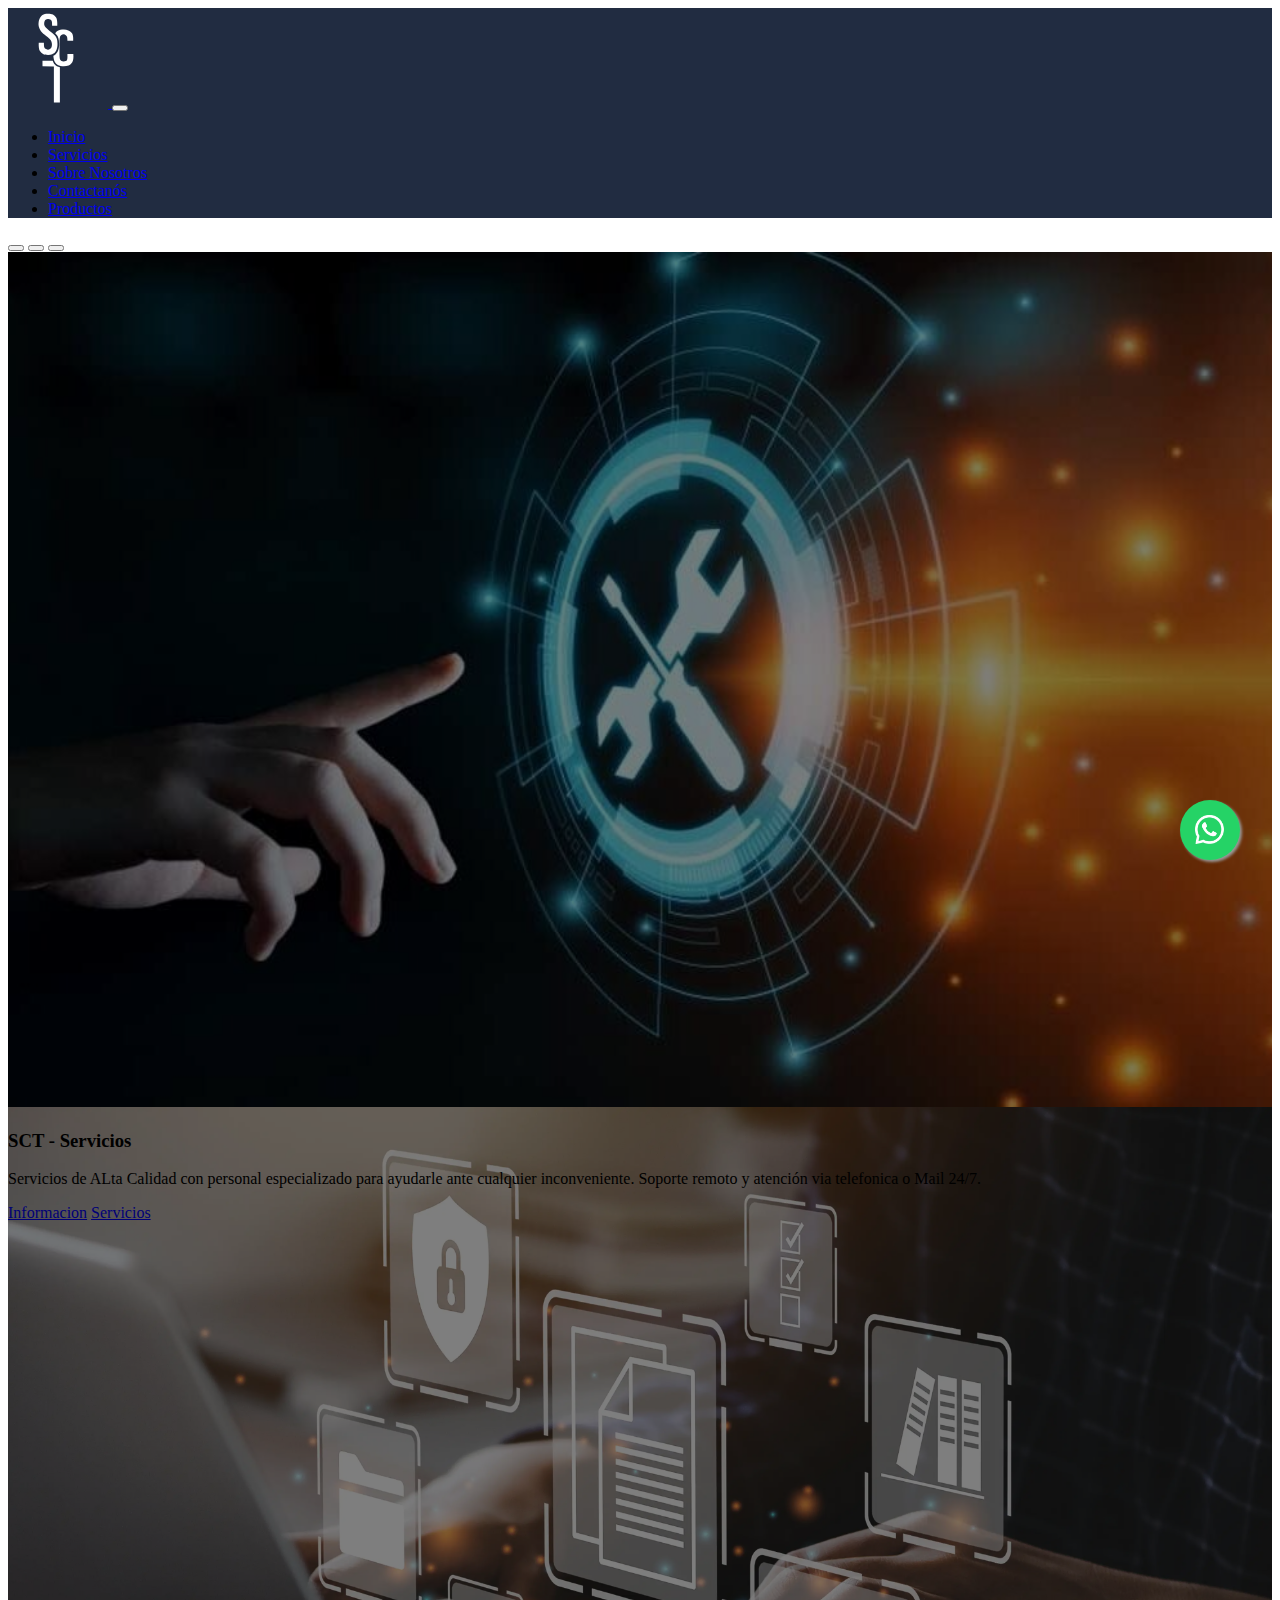
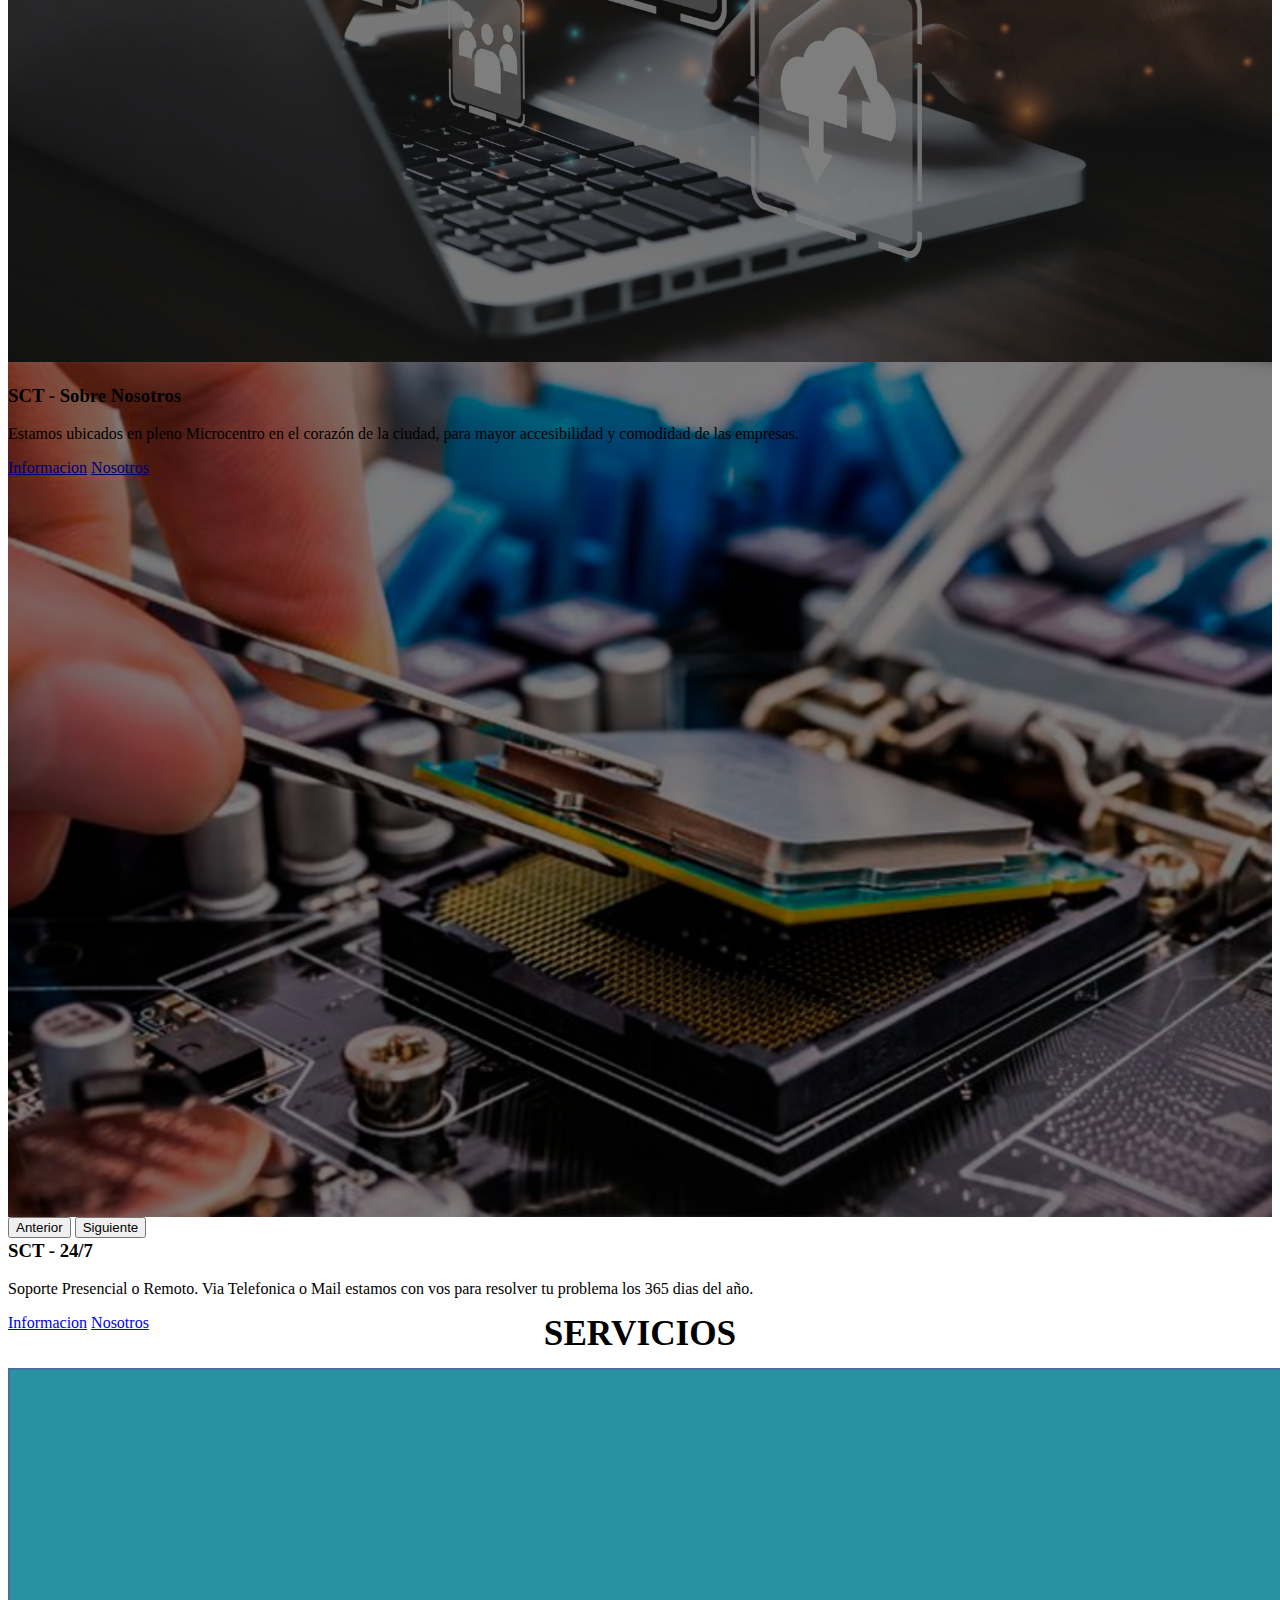
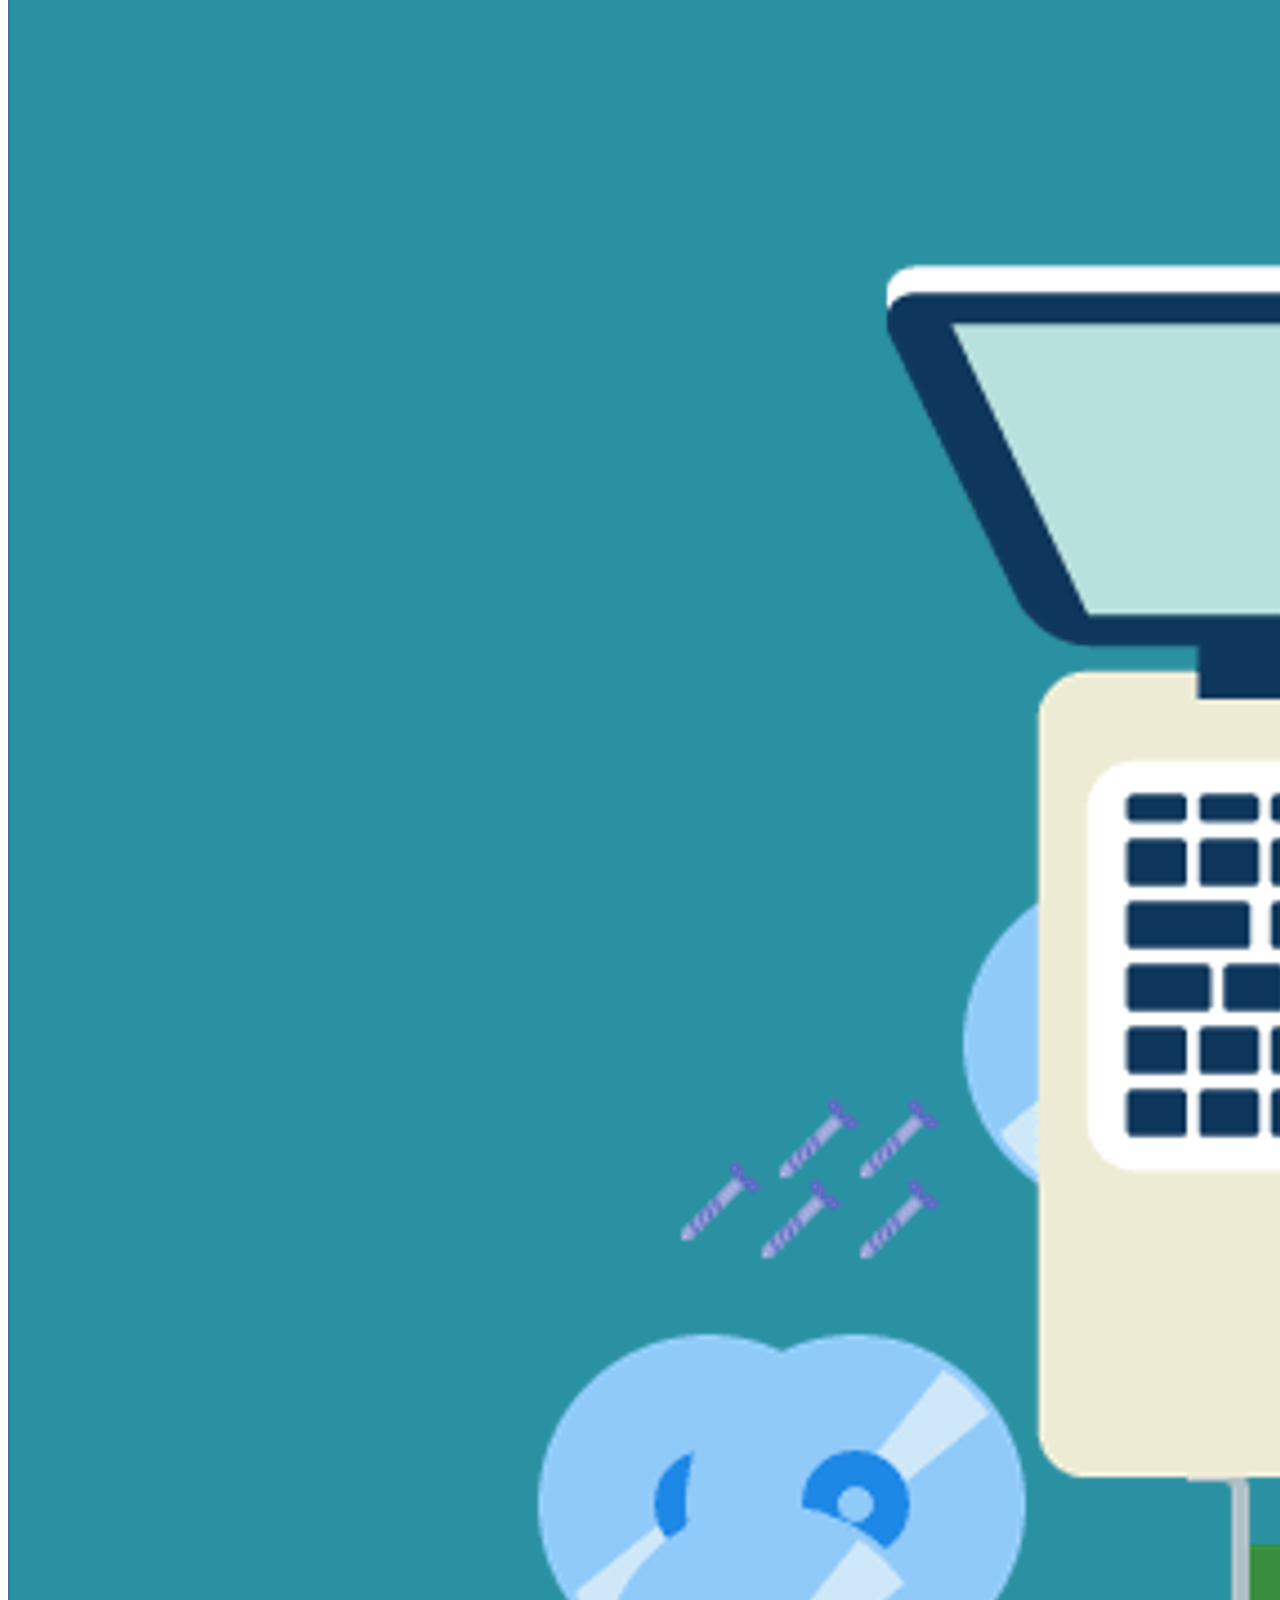
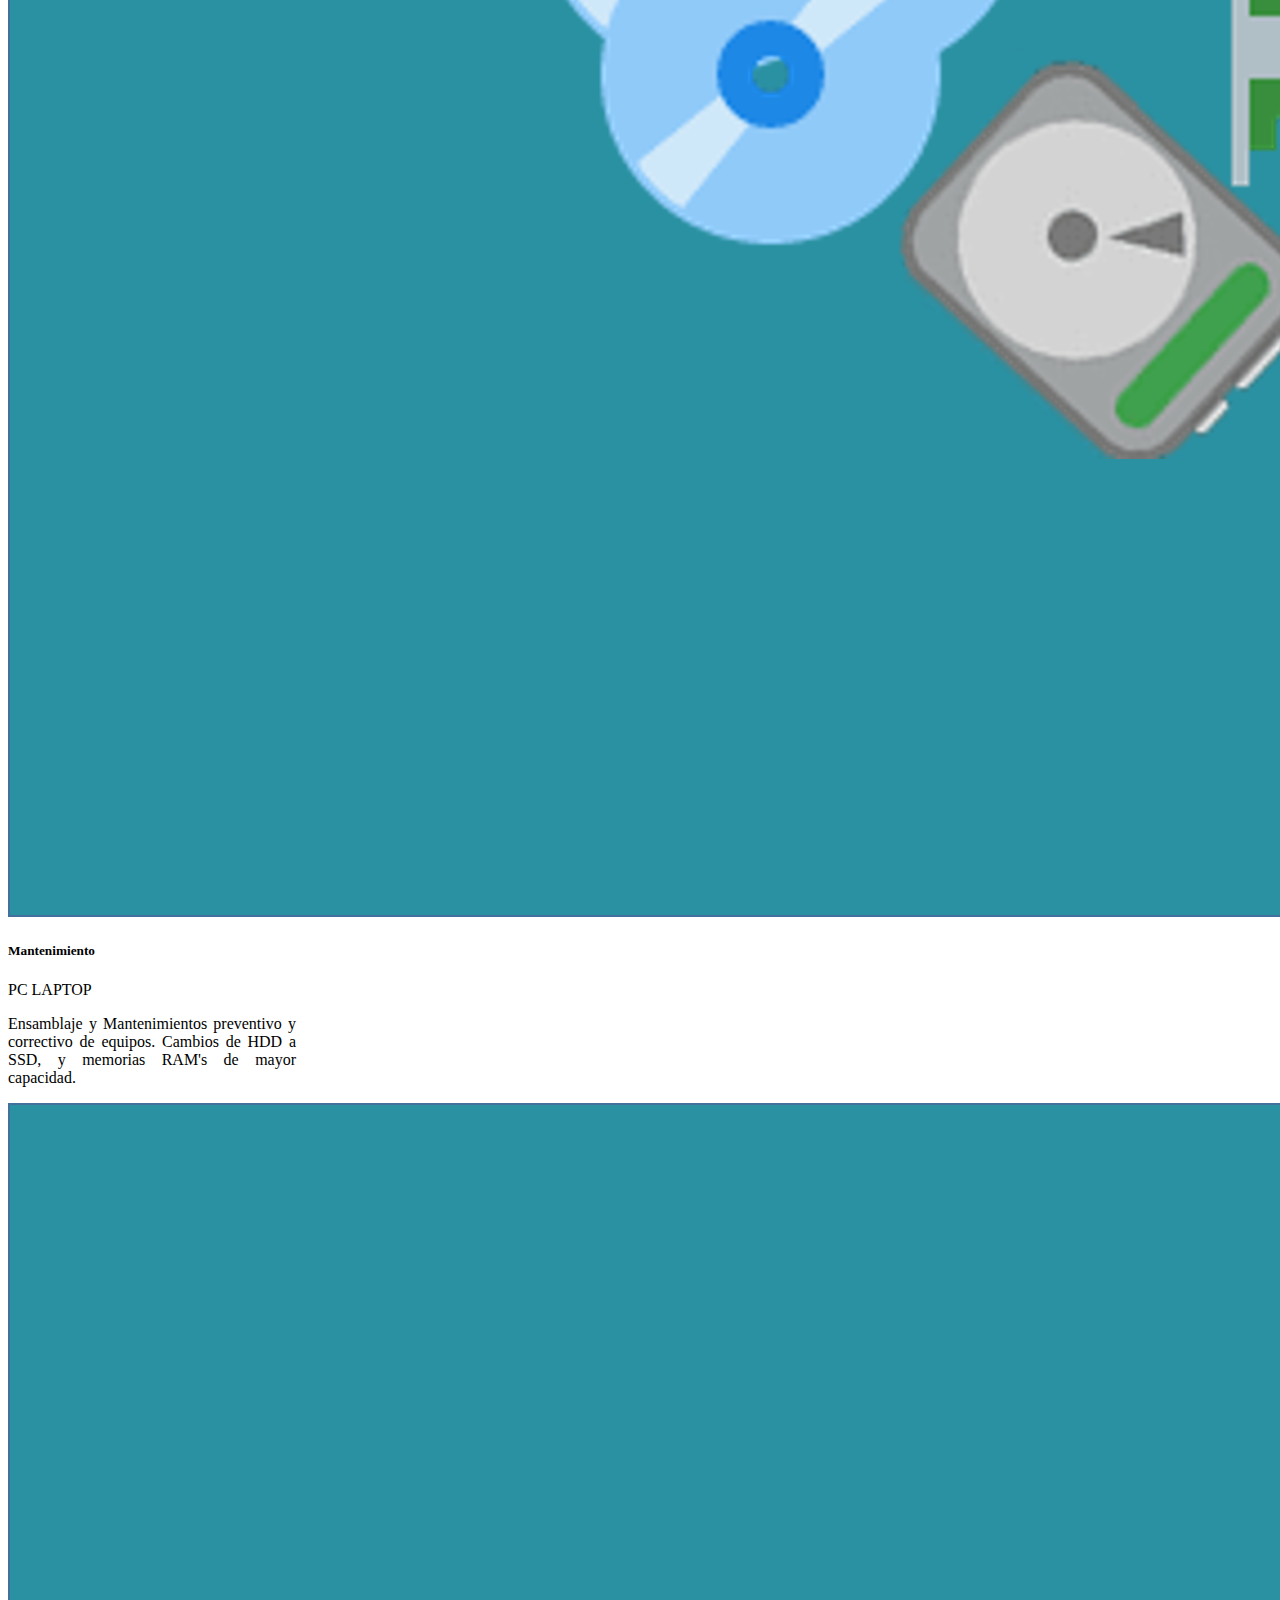
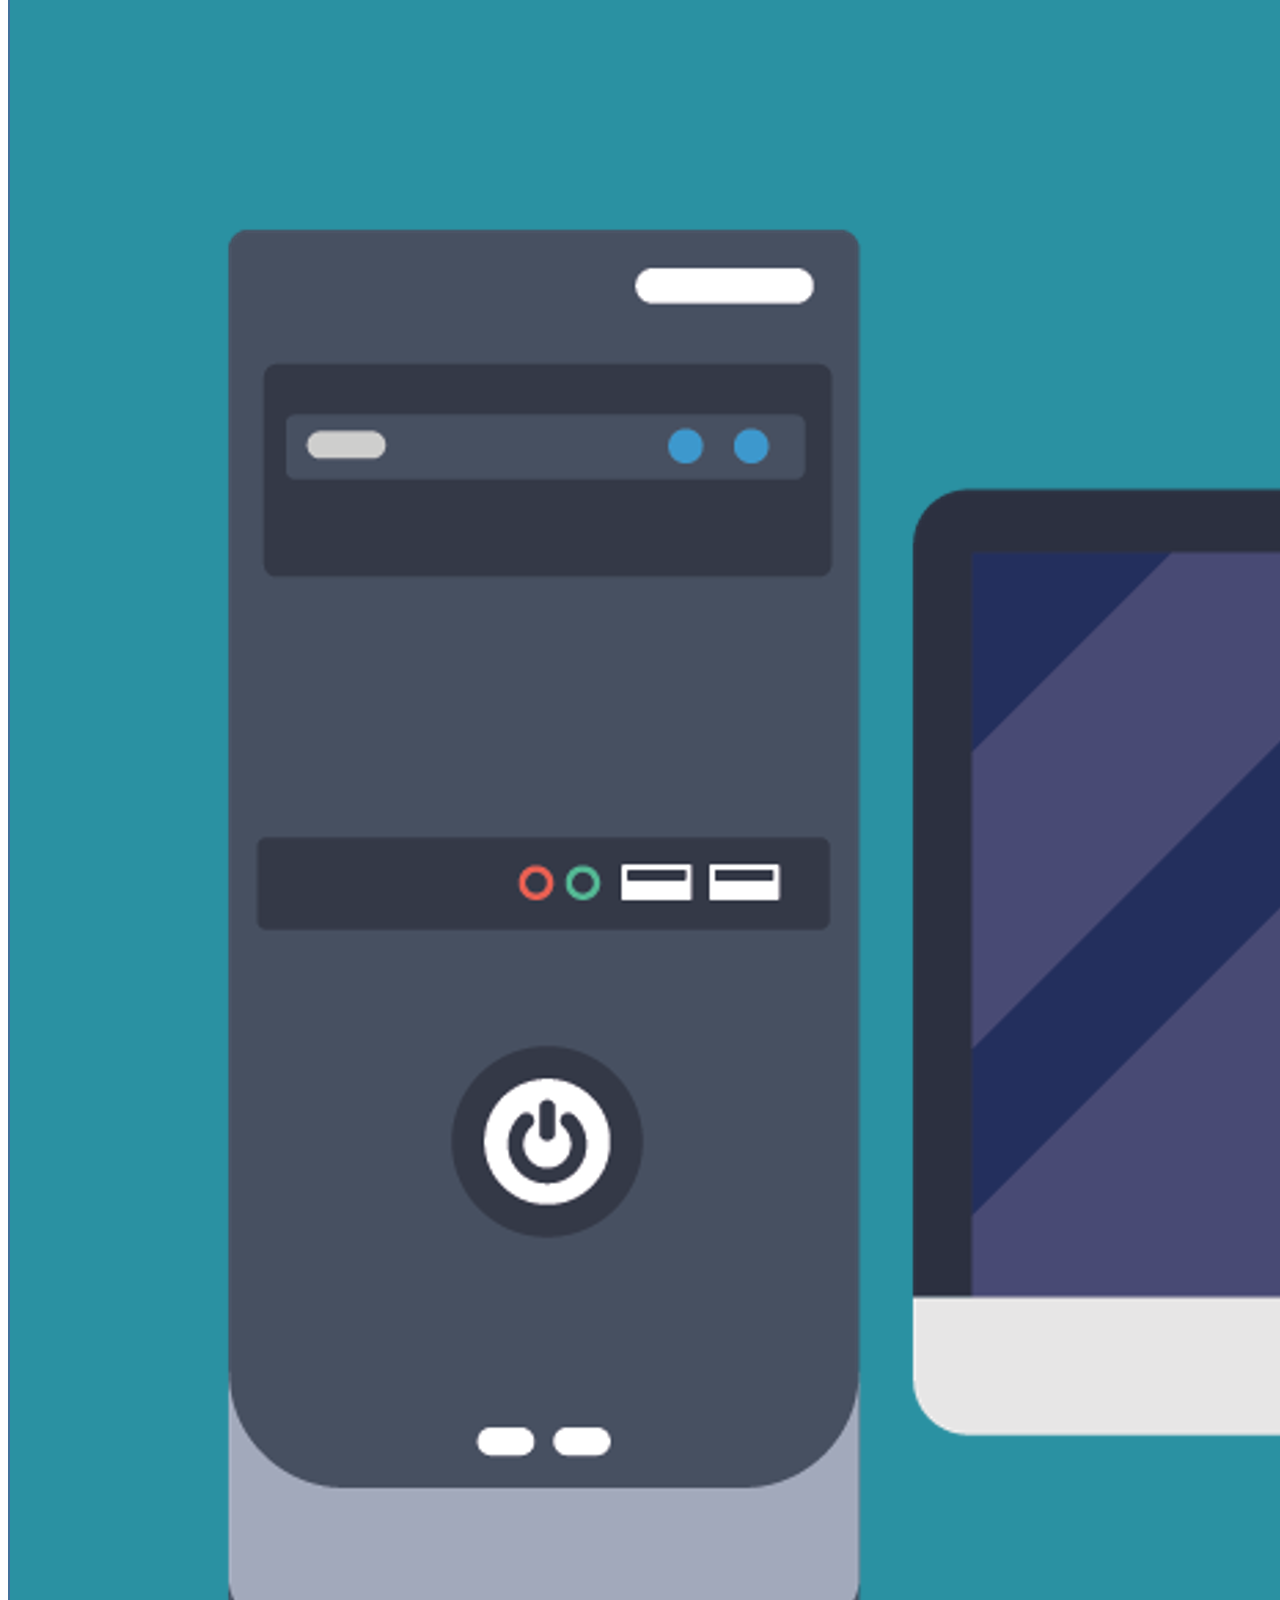
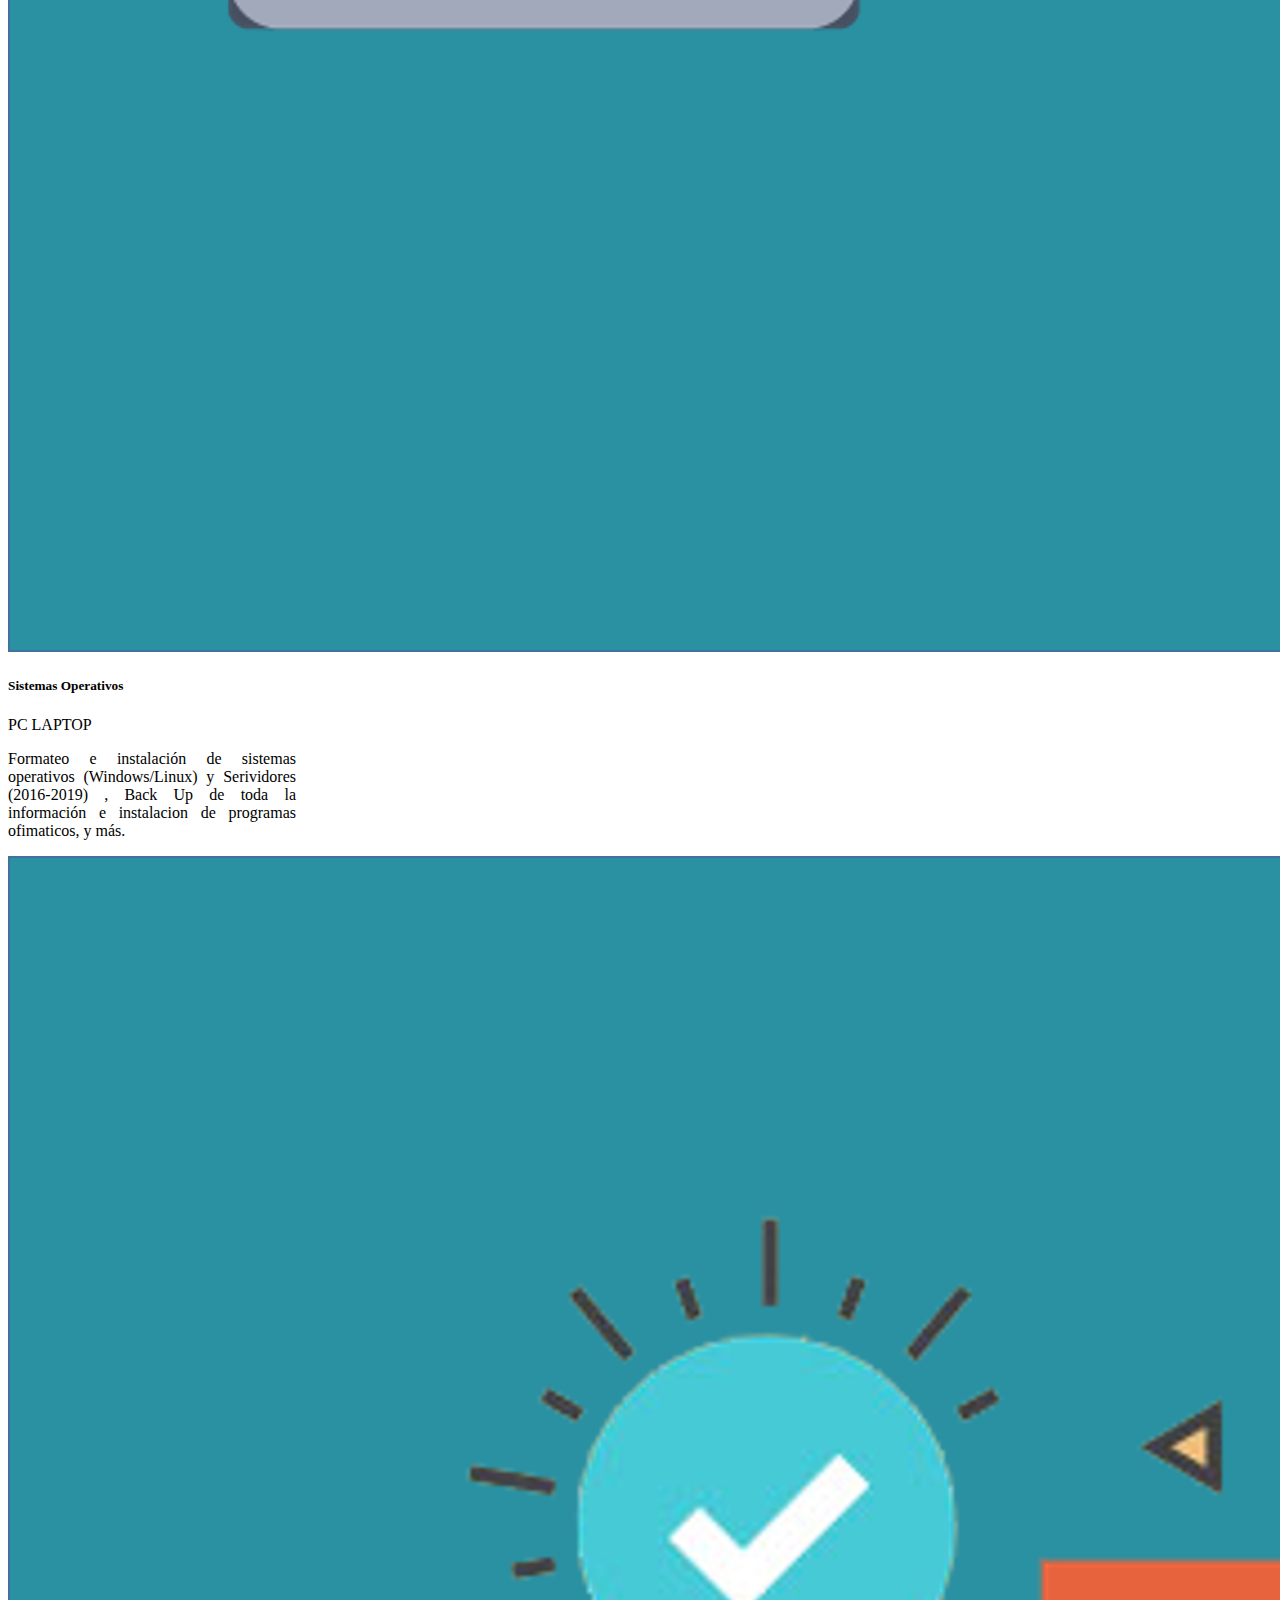
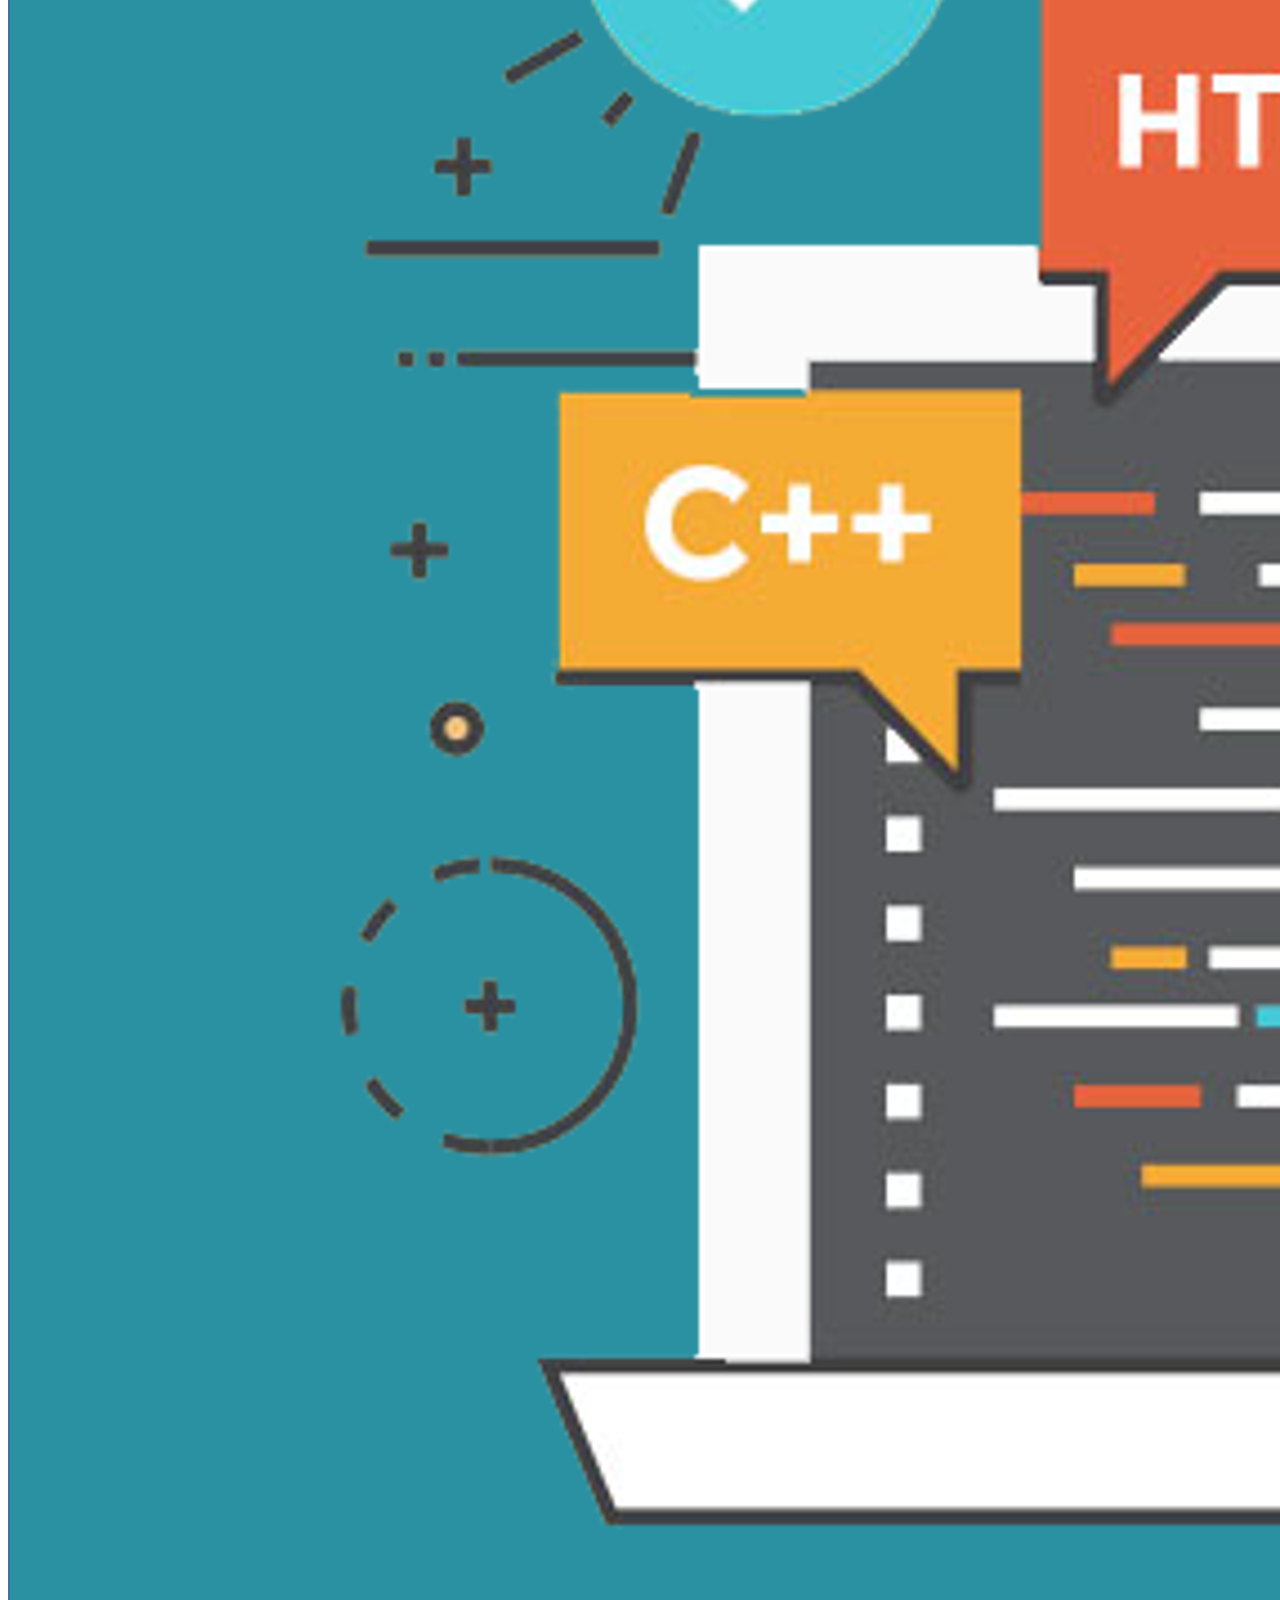
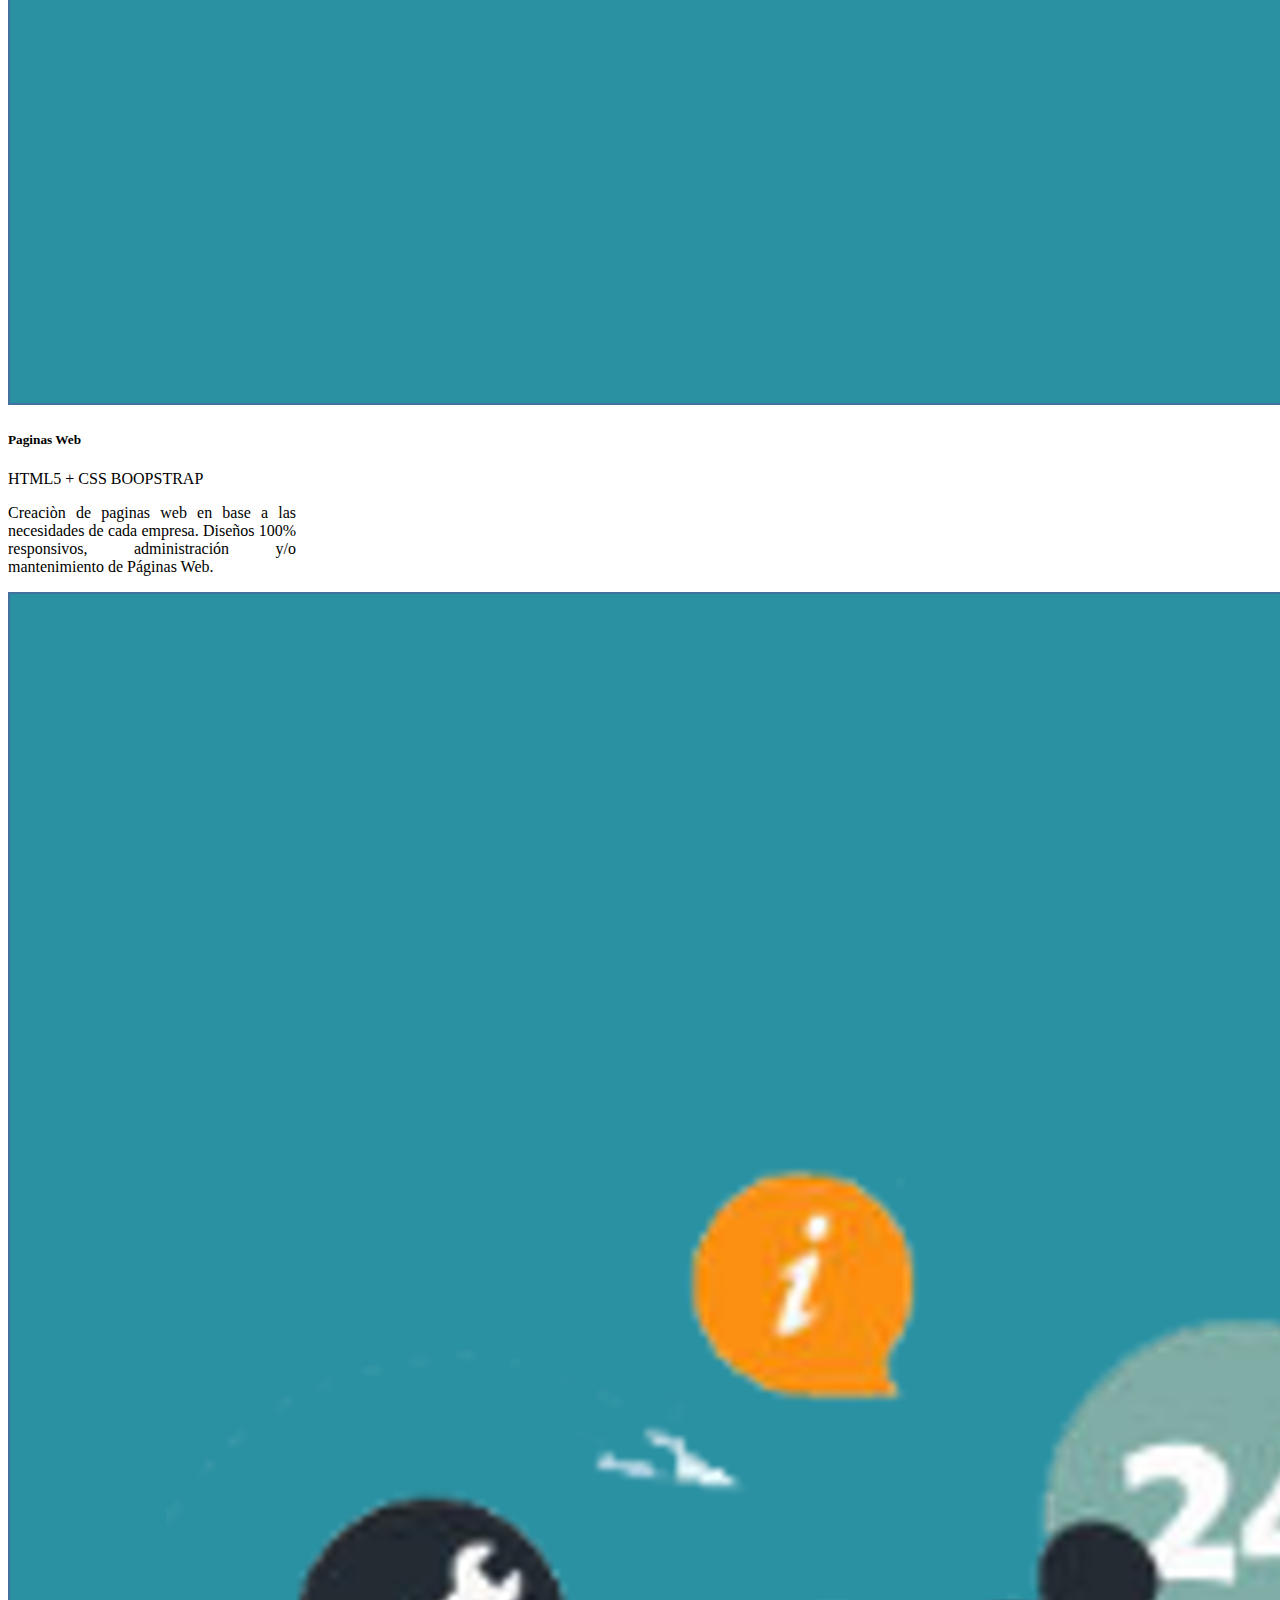
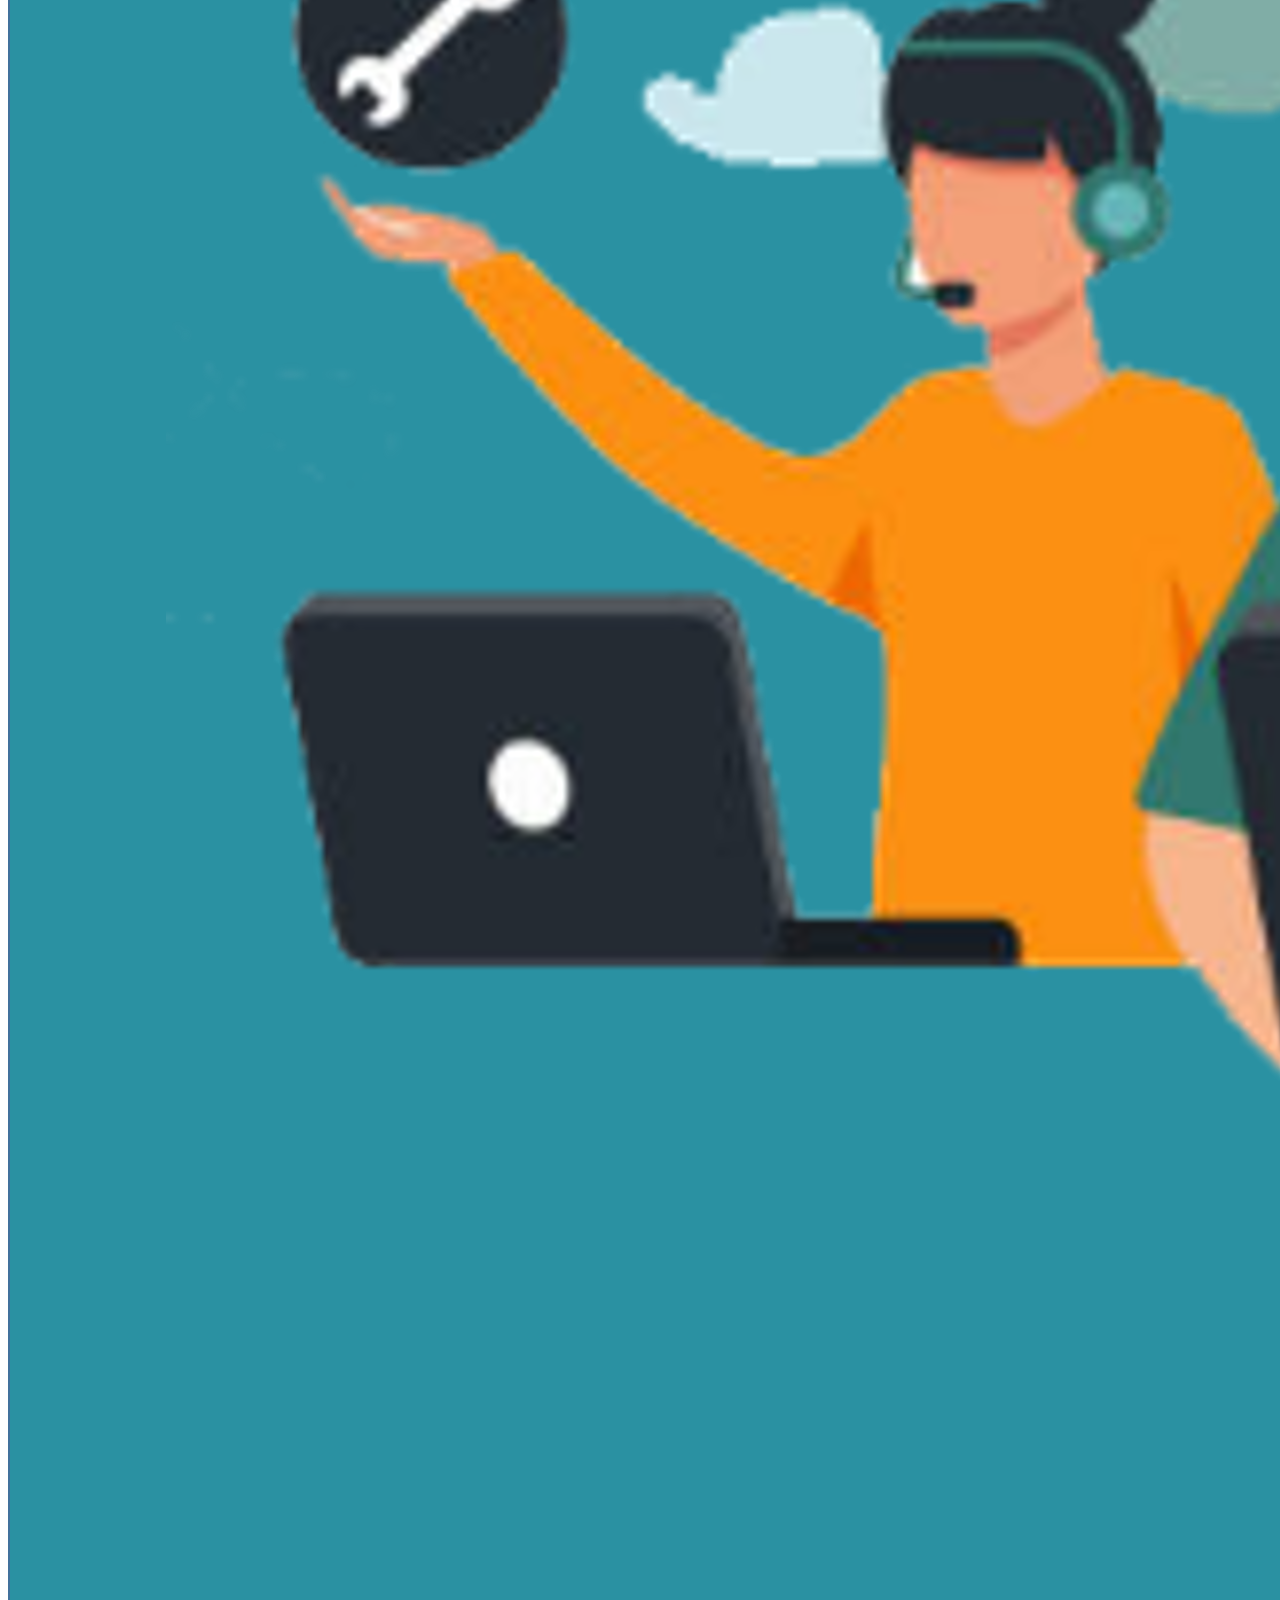
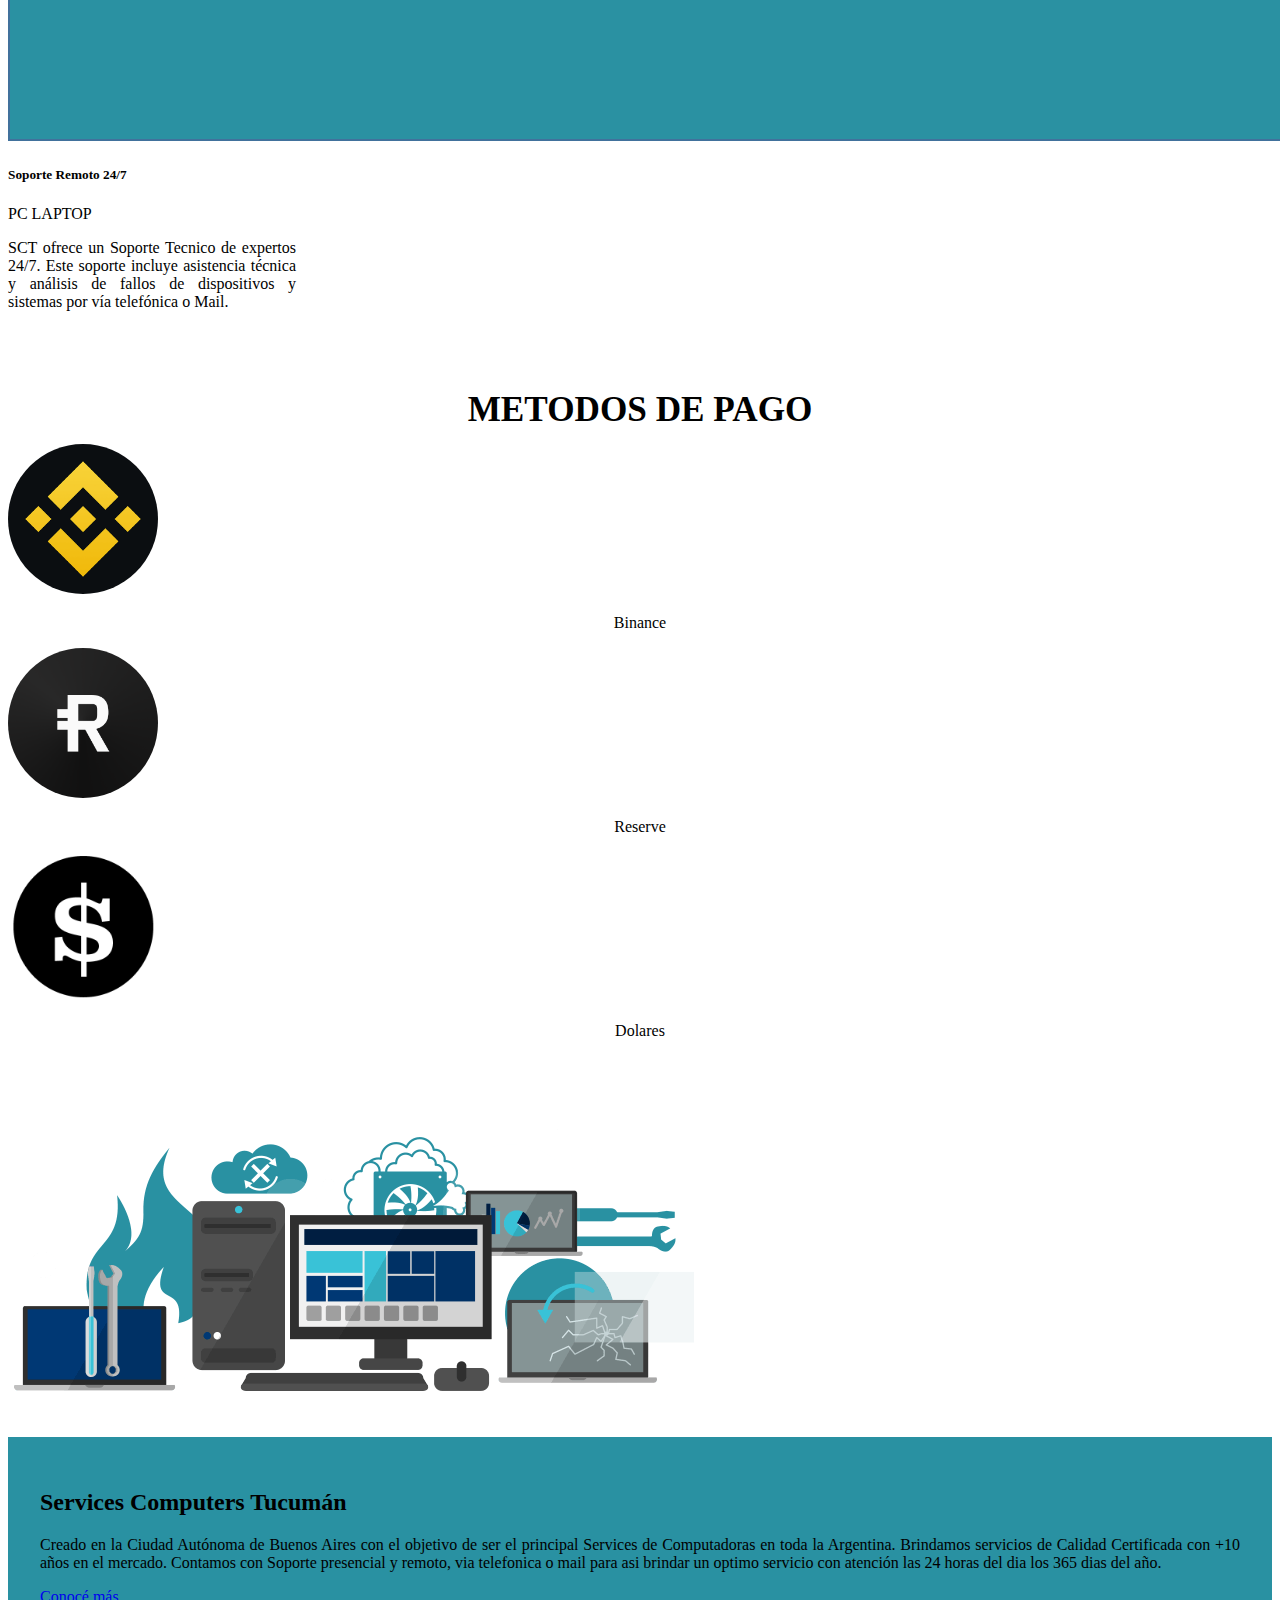
<file: index.html>
<!DOCTYPE html>
<html lang="es">
<head>
    <meta charset="UTF-8">
    <meta http-equiv="X-UA-Compatible" content="IE=edge">
    <meta name="viewport" content="width=device-width, initial-scale=1.0">
    <link href="https://cdn.jsdelivr.net/npm/bootstrap@5.3.0-alpha3/dist/css/bootstrap.min.css" rel="stylesheet" integrity="sha384-KK94CHFLLe+nY2dmCWGMq91rCGa5gtU4mk92HdvYe+M/SXH301p5ILy+dN9+nJOZ" crossorigin="anonymous">
    <script src="https://cdn.jsdelivr.net/npm/bootstrap@5.3.0-alpha3/dist/js/bootstrap.bundle.min.js" integrity="sha384-ENjdO4Dr2bkBIFxQpeoTz1HIcje39Wm4jDKdf19U8gI4ddQ3GYNS7NTKfAdVQSZe" crossorigin="anonymous"></script>
    <script src="https://code.jquery.com/jquery-3.2.1.slim.min.js"></script>
    <script src="https://cdnjs.cloudflare.com/ajax/libs/popper.js/1.12.9/umd/popper.min.js"></script>
    <script src="https://maxcdn.bootstrapcdn.com/bootstrap/4.0.0/js/bootstrap.min.js"></script>
    <link rel="stylesheet" href="https://stackpath.bootstrapcdn.com/font-awesome/4.7.0/css/font-awesome.min.css">
    <link rel="shortcut icon" href="img/mes.svg" type="image/x-icon">
    <link rel="stylesheet" href="estilos.css">
    <title>SCT</title>
</head>

<nav class="navbar navbar-dark bg-dark fixed-top navbar-expand-lg">
    <div class="container">
        <a class="navbar-brand" href="index.html">
            <img src="img/mes.svg" height="100%" width="100%" alt="SCT logo">
           
        </a>
        <button class="navbar-toggler" type="button" data-bs-toggle="collapse"
            data-bs-target="#navbarSupportedContent" aria-controls="navbarSupportedContent" aria-expanded="false"
            aria-label="Toggle navigation">
            <span class="navbar-toggler-icon"></span>
        </button>
        <div class="collapse navbar-collapse justify-content-end" id="navbarSupportedContent">
            <ul class="navbar-nav mb-2 mb-lg-0">
                <li class="nav-item">
                    <a class="nav-link active" aria-current="page" href="./index.html">Inicio</a>
                </li>
                <li class="nav-item">
                    <a class="nav-link" aria-current="page" href="#servicios">Servicios</a>
                </li>
                <li class="nav-item">
                    <a class="nav-link" aria-current="page" href="#sobrenosotros">Sobre Nosotros</a>
                </li>
                <li class="nav-item">
                    <a class="nav-link" aria-current="page" href="#contactanos">Contactanós</a>
                </li>

                <li class="nav-item">
                    <a class="nav-link" aria-current="page" href="./productos.html">Productos</a>
                </li> 
            </ul>
        </div>
    </div>
    </nav>


<body>

    <a href="https://api.whatsapp.com/send?phone=541176363117" target="_blank" class="whatsapp-float">
        <img src="img/what.png" alt="WhatsApp">
    </a>

      
    <div id="myCarousel" class="carousel slide mb-4" data-bs-ride="carousel">
        <div class="carousel-indicators">
            <button type="button" data-bs-target="#myCarousel" data-bs-slide-to="0" class="active" aria-current="true"
                aria-label="Slide 1"></button>
            <button type="button" data-bs-target="#myCarousel" data-bs-slide-to="1" aria-label="Slide 2"></button>
            <button type="button" data-bs-target="#myCarousel" data-bs-slide-to="2" aria-label="Slide 3"></button>
        </div>
        <div class="carousel-inner">
            <div class="carousel-item active bg-carousel-ba1">
                <svg class="bd-placeholder-img" width="100%" height="100%" xmlns="http://www.w3.org/2000/svg" aria-hidden="true" preserveAspectRatio="xMidYMid slice" focusable="false"><rect width="100%" height="100%" fill="#000"/></svg>
                <div class="container">
                    <div class="carousel-caption text-end pb-5">
                        <div class="row">
                            <div class="col-lg-8 offset-lg-6">
                                <h3> SCT - Servicios</h3>
                                <p>Servicios de ALta Calidad con personal especializado para ayudarle ante cualquier inconveniente. Soporte remoto y atención via telefonica o Mail 24/7. </p>
                                <p><a class="btn btn-outline-light mb-3" href="#contactanos">Informacion</a> <a class="btn btn-success ms-2 mb-3" href="#servicios">Servicios</a></p>
                            </div>
                        </div>
                    </div>
                </div>
            </div>
            <div class="carousel-item bg-carousel-ba2">
                <svg class="bd-placeholder-img" width="100%" height="100%" xmlns="http://www.w3.org/2000/svg" aria-hidden="true" preserveAspectRatio="xMidYMid slice" focusable="false"><rect width="100%" height="100%" fill="#000"/></svg>
                <div class="container">
                    <div class="carousel-caption text-end pb-5">
                        <div class="row">
                            <div class="col-lg-6 offset-lg-6">
                                <h3>SCT - Sobre Nosotros </h3>
                                <p>Estamos ubicados en pleno Microcentro en el corazón de la ciudad, para mayor accesibilidad y comodidad de las empresas.</p>
                                <p><a class="btn btn-outline-light mb-3" href="#contactanos">Informacion</a> <a class="btn btn-success ms-2 mb-3" href="#sobrenosotros">Nosotros</a></p>
                            </div>
                        </div>
                    </div>
                </div>
            </div>
            
            <div class="carousel-item bg-carousel-ba3">
                <svg class="bd-placeholder-img" width="100%" height="100%" xmlns="http://www.w3.org/2000/svg" aria-hidden="true" preserveAspectRatio="xMidYMid slice" focusable="false"><rect width="100%" height="100%" fill="#000"/></svg>
                <div class="container">
                    <div class="carousel-caption text-end pb-5">
                        <div class="row">
                            <div class="col-lg-6 offset-lg-6">
                                <h3>SCT - 24/7 </h3>
                                <p> Soporte Presencial o Remoto. Via Telefonica o Mail estamos con vos para resolver tu problema los 365 dias del año.</p>
                                <p><a class="btn btn-outline-light mb-3" href="#contactanos">Informacion</a> <a class="btn btn-success ms-2 mb-3" href="#sobrenosotros">Nosotros</a></p>
                            </div>
                        </div>
                    </div>
                </div>
            </div>

        </div>
        <button class="carousel-control-prev" type="button" data-bs-target="#myCarousel" data-bs-slide="prev">
            <span class="carousel-control-prev-icon" aria-hidden="true"></span>
            <span class="visually-hidden">Anterior</span>
        </button>
        <button class="carousel-control-next" type="button" data-bs-target="#myCarousel" data-bs-slide="next">
            <span class="carousel-control-next-icon" aria-hidden="true"></span>
            <span class="visually-hidden">Siguiente</span>
        </button>
    </div>

    <section class="container mb-4" id="servicios">
        <h2 class="titulo-gral"><span>Servicios</span></h2>

        <div class="row justify-content-center">
            <div class="col-md-20">
                <div class="row row-cols-1 row-cols-md-4 g-4">


                    <div class="col">
                        <div class="card" style="width: 18rem;">
                            <img src="img/Imagen7.png" class="card-img-top" alt="...">
                            <div class="card-body">
                                <div class="mb-2">
                                    <h5 class="card-title">Mantenimiento</h5>
                                    <span class="badge bg-warning text-dark">PC</span>
                                    <span class="badge bg-info text-dark">LAPTOP</span>
                                </div>
                                <p class="card-text">Ensamblaje y Mantenimientos preventivo y correctivo de equipos. Cambios de HDD a SSD, y memorias RAM's de mayor capacidad.</p>
                            </div>
                        </div>
                    </div>

                    <div class="col">
                        <div class="card" style="width: 18rem;">
                            <img src="img/Imagen6.png" class="card-img-top" alt="...">
                            <div class="card-body">
                                <div class="mb-2">
                                    <h5 class="card-title">Sistemas Operativos</h5>
                                    <span class="badge bg-warning text-dark">PC</span>
                                    <span class="badge bg-info text-dark">LAPTOP</span>
                                </div>
                                <p class="card-text">Formateo e instalación de sistemas operativos (Windows/Linux) y Serividores (2016-2019) , Back Up de toda la información e instalacion de programas ofimaticos, y más.</p>
                            </div>
                        </div>
                    </div>

                    <div class="col">
                        <div class="card" style="width: 18rem;">
                            <img src="img/Imagen5.png" class="card-img-top" alt="...">
                            <div class="card-body">
                                <div class="mb-2">
                                    <h5 class="card-title">Paginas Web</h5>
                                    <span class="badge bg-warning text-dark"> HTML5 + CSS</span>
                                    <span class="badge bg-info text-dark">BOOPSTRAP</span>
                                </div>
                                <p class="card-text">Creaciòn de paginas web en base a las necesidades de cada empresa. Diseños 100% responsivos, administración y/o mantenimiento de Páginas Web.</p>
                            </div>
                        </div>
                    </div>

                    <div class="col">
                        <div class="card" style="width: 18rem;">
                            <img src="img/Imagen8.png" class="card-img-top" alt="...">
                            <div class="card-body">
                                <div class="mb-2">
                                    <h5 class="card-title">Soporte Remoto 24/7</h5>
                                    <span class="badge bg-warning text-dark">PC</span>
                                    <span class="badge bg-info text-dark">LAPTOP</span>
                                </div>
                                <p class="card-text">  SCT ofrece un Soporte Tecnico de expertos 24/7. Este soporte incluye asistencia técnica y análisis de fallos de dispositivos y sistemas por vía telefónica o Mail. </p>
                        </div>
                    </div>
                </div>
            </div>
        </div>
</section>

<section>
    <h2 id="metodo" class="titulo-gral"><span>Metodos de Pago</span></h2>
    <div class="container">
        <div class="row">
          <div class="col-md-4 text-center">
            <div class="circle-image">
              <img src="img/unnamed.png" alt="Imagen 1">
            </div>
            <p class="metododepago">Binance</p>
          </div>
          <div class="col-md-4 text-center">
            <div class="circle-image">
              <img src="img/reserve.png" alt="Imagen 2">
            </div>
            <p class="metododepago">Reserve</p>
          </div>
          <div class="col-md-4 text-center">
            <div class="circle-image">
              <img src="img/dolarnegro.png">
            </div>
            <p class="metododepago">Dolares</p>
          </div>
        </div>
      </div>
    </section>

    <section class="mb-4" id="sobrenosotros">
        <div class="row g-0">
            <div class="col-md">
                <img src="img/Computer-Repair-IT-Services-Transparent-Background.png" alt="SCT" class="img-fluid" >
            </div>
            <div class="col-md text-light bg-aside1">
                <h2>Services Computers Tucumán</h2>
                <p>Creado en la Ciudad Autónoma de Buenos Aires con el objetivo de ser el principal Services de Computadoras en toda la Argentina. Brindamos servicios de Calidad Certificada con +10 años en el mercado. Contamos con Soporte presencial y remoto, via telefonica o mail para asi brindar un optimo servicio con atención las 24 horas del dia los 365 dias del año.</p>
                <a class="btn btn-outline-light" href="#">Conocé más</a>
            </div>
        </div>

    <section class="container" id="directiva">
        <div class="row justify-content-center">
          
            <h2 class="titulo-gral">Experiencia & <span>Servicio</span></h2>
            <div class="card mb-3" style="max-width: 540px;">
                <div class="row g-0">
                    <div class="col-md-4">
                        <img src="img/glori.jpg" class="img-fluid rounded-start" alt="...">
                    </div>
                    <div class="col-md-8">
                        <div class="card-body">
                          <h5 class="card-title">Glorienllys Delgadillo</h5>
                          <p class="card-text"> Ingeniera en informatica. Programadora Web Front-End, creativa, perseverante e ingeniosa para todo. </p>
                          <p class="card-text"><small class="text-body-secondary">Director General</small></p>
                        </div>
                    </div>
                </div>
            </div>

                 
            <div class="col-md-3">
                    
                <img src="img/10exp.jpg"  class="img-fluid rounded-start" alt="..." width="60%">
                <h5 class="card-title">Calidad Certificada</h5>
              
            </div>       
        </div>
    </section>

    <section class="container" id="contactanos">
        <div class="row justify-content-center">
            <div class="col-lg-8 col-xl-7">
                <h2 class="titulo-gral"><span>Contactanós</span></h2>
                <p class="text-center">¡Dejanos todas tus preguntas e inquietudes y nosotros te responderemos por Mail o via Whatsapp!</p>
                <form action="">
                    <div class="row gx-2">
                        <div class="col-md mb-3">
                            <input type="text" class="form-control" placeholder="Nombre" aria-label="Nombre" required>
                        </div>
                        <div class="col-md mb-3">
                            <input type="text" class="form-control" placeholder="Apellido" aria-label="Apellido" required>
                        </div>
                    </div>
                    <div class="row">
                        <div class="col mb-3">
                            <input type="email" class="form-control" placeholder="Email" aria-label="Email" required>
                        </div>
                    </div>
                    <div class="row">
                        <div class="col mb-3">
                            <input type="telefono" class="form-control" placeholder="Telefono" aria-label="Telefono" required>
                        </div>
                    </div>
                    <div class="row">
                        <div class="col mb-3">
                            <textarea class="form-control" id="exampleFormControlTextarea1" rows="4"
                                placeholder="Indicanos como podemos ayudarte?" required></textarea>
                            <div id="emailHelp" class="form-text mb-3">Al enviarnos tu consulta nosotros estaremos asesorandote de manera personalizada.</div>
                            <div class="d-grid">
                                <button type="submit" class="btn btn-dark">Enviar</button>
                            </div>
                        </div>
                    </div>
                </form>
            </div>
        </div>
    </section>

  

</body>

<footer id="main-footer"> 

    <section class="buttons">
        <a href="https://www.facebook.com/servicescomputerstucuman" class="fa fa-facebook"></a>
        <a href="https://www.instagram.com/servicescomputerstucuman/" class="fa fa-instagram"></a>
        <a href="https://wa.me/541176363117" class="fa fa-whatsapp" ></a>
    </section>  
    
 
    <div class="contenedor-footer" id="contactanos">   
        <div class="content-foo">
            <h4>Teléfono</h4>
            <p> <img src="img/call.png" width="15%" alt=""> +54 1176363117</p>
        </div>

        <div class="content-foo">
            <h4>Email</h4>
            <p> <img src="img/icons8-gmail-48.png" width="10%" alt=""> servicescomputerstucuman@gmail.com</p>
            
        </div>

        <div class="content-foo">
            <h4>Ubicación</h4>
            <p><img src="img/icons8-google-maps-48.png" width="30%" alt=""> CABA</p>
        </div>
            
    </div>


    <section>
    <div class="foofinal">
     <h3 class="titulo-final">&copy; Glorienllys Delgadillo</h3>
    </div>
    </section>

</footer>
</html>
</file>
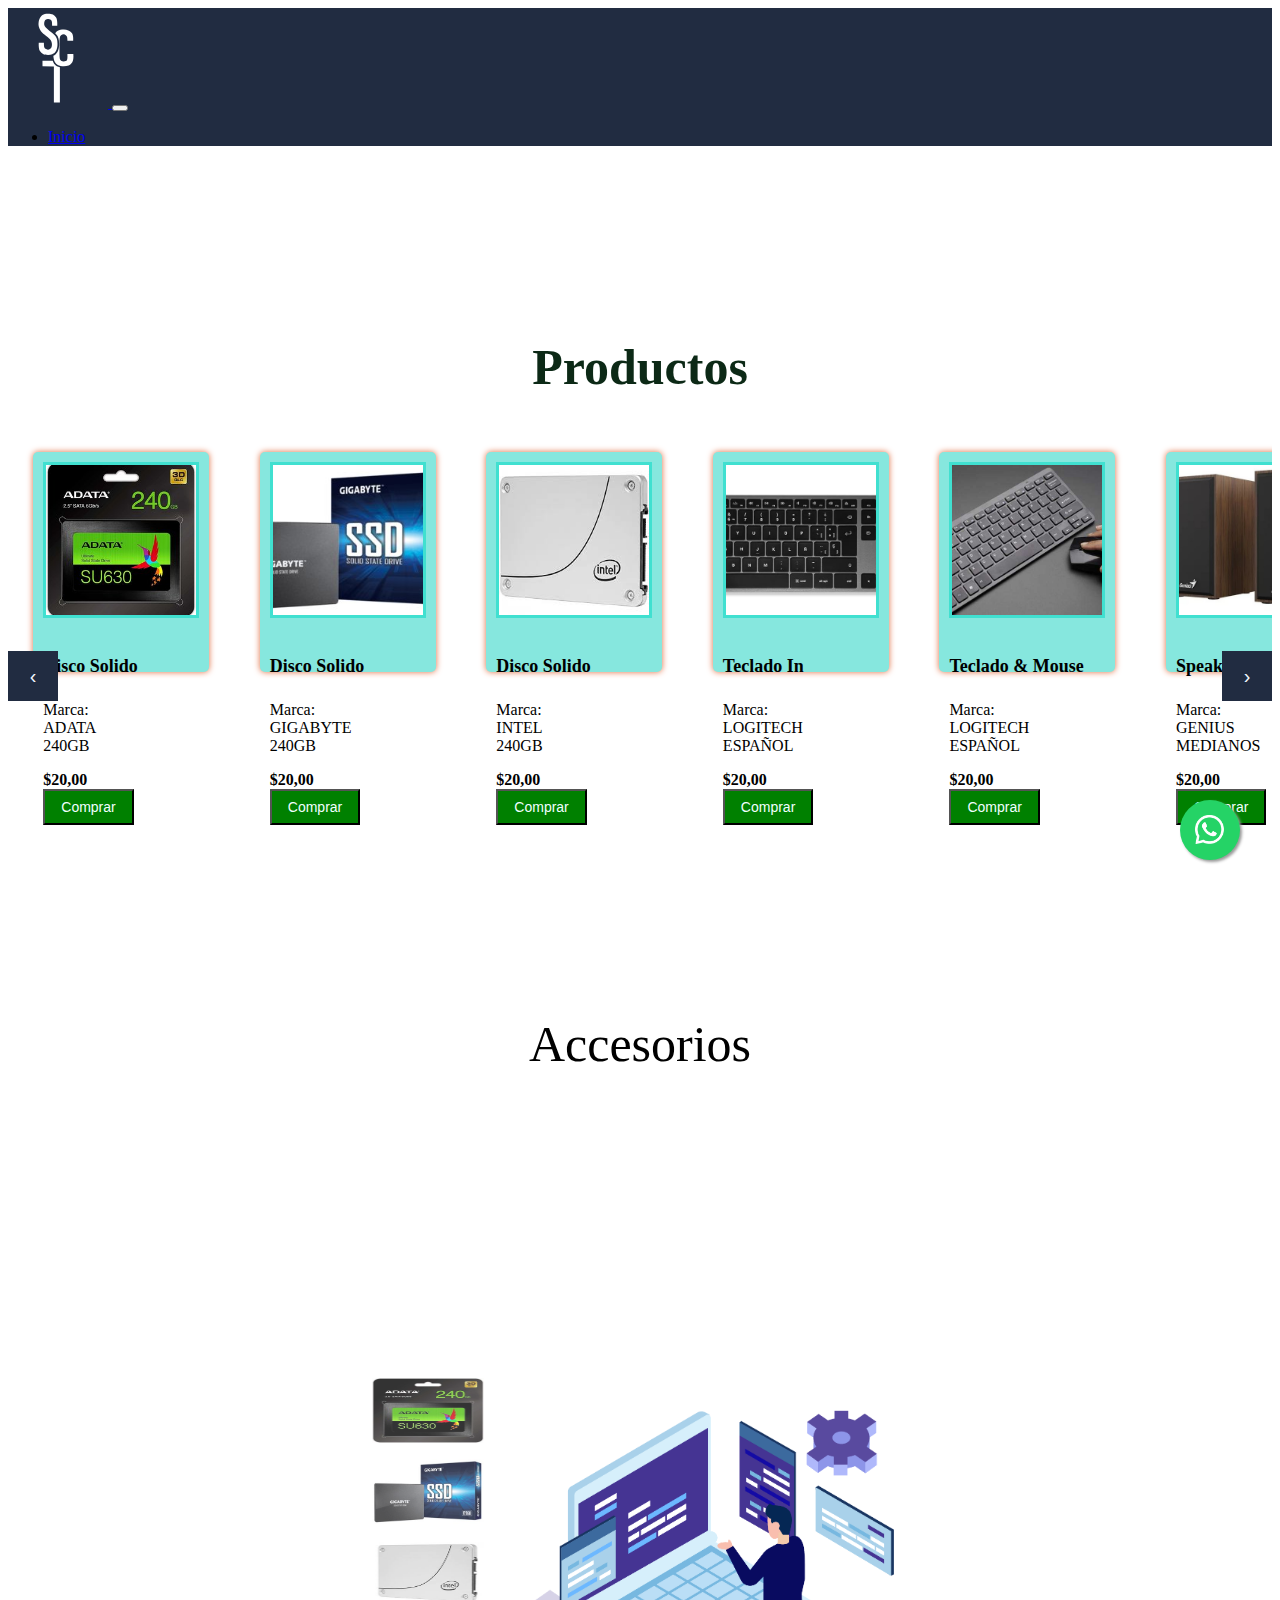
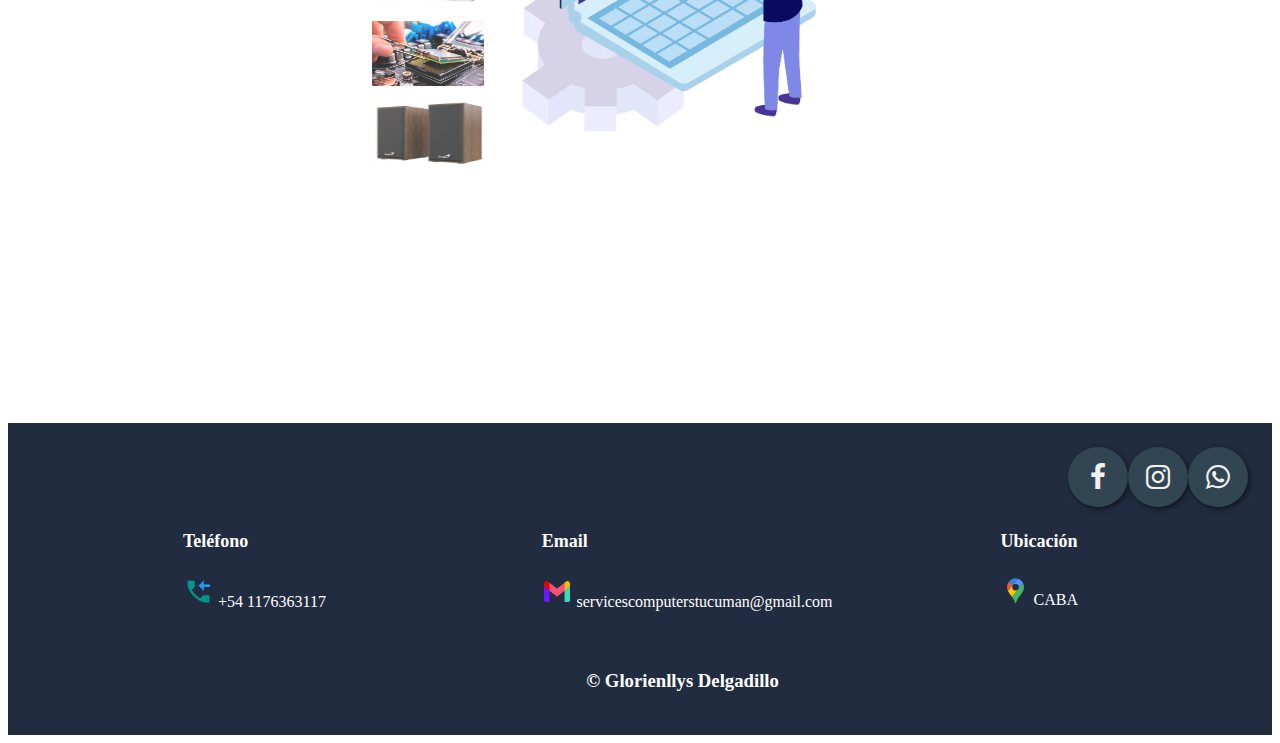
<file: productos.html>
<!DOCTYPE html>
<html lang="es">
<head>
    <meta charset="UTF-8">
    <meta http-equiv="X-UA-Compatible" content="IE=edge">
    <meta name="viewport" content="width=device-width, initial-scale=1.0">
    <link href="https://cdn.jsdelivr.net/npm/bootstrap@5.3.0-alpha3/dist/css/bootstrap.min.css" rel="stylesheet" integrity="sha384-KK94CHFLLe+nY2dmCWGMq91rCGa5gtU4mk92HdvYe+M/SXH301p5ILy+dN9+nJOZ" crossorigin="anonymous">
    <script src="https://cdn.jsdelivr.net/npm/bootstrap@5.3.0-alpha3/dist/js/bootstrap.bundle.min.js" integrity="sha384-ENjdO4Dr2bkBIFxQpeoTz1HIcje39Wm4jDKdf19U8gI4ddQ3GYNS7NTKfAdVQSZe" crossorigin="anonymous"></script>
    <script src="https://code.jquery.com/jquery-3.2.1.slim.min.js"></script>
    <script src="https://cdnjs.cloudflare.com/ajax/libs/popper.js/1.12.9/umd/popper.min.js"></script>
    <script src="https://maxcdn.bootstrapcdn.com/bootstrap/4.0.0/js/bootstrap.min.js"></script>
    <link rel="stylesheet" href="https://stackpath.bootstrapcdn.com/font-awesome/4.7.0/css/font-awesome.min.css">
    <link rel="shortcut icon" href="img/mes.svg" type="image/x-icon">
    <link rel="stylesheet" href="style.css">
    <title>SCT</title>
</head>

<nav class="navbar navbar-dark bg-dark fixed-top navbar-expand-lg">
    <div class="container">
        <a class="navbar-brand" href="index.html">
            <img src="img/mes.svg" height="100%" width="100%" alt="SCT logo">
           
        </a>
        <button class="navbar-toggler" type="button" data-bs-toggle="collapse"
            data-bs-target="#navbarSupportedContent" aria-controls="navbarSupportedContent" aria-expanded="false"
            aria-label="Toggle navigation">
            <span class="navbar-toggler-icon"></span>
        </button>
        <div class="collapse navbar-collapse justify-content-end" id="navbarSupportedContent">
            <ul class="navbar-nav mb-2 mb-lg-0">
                <li class="nav-item">
                    <a class="nav-link active" aria-current="page" href="./index.html">Inicio</a>
                </li>

            </ul>
        </div>
    </div>
    </nav>
<body>
    <a href="https://api.whatsapp.com/send?phone=541176363117" target="_blank" class="whatsapp-float">
        <img src="img/what.png" alt="WhatsApp">
    </a>


</body>

<section class="cubo" id="productos">
  
  <h3 class="titulos">Productos</h3>

  <div class="products">

    <button class="left-button">&#8249;</button>
     
    <div class="product-container">


      <div class="product">
        <img src="./img/solido2.jpg" alt="">
        <h4>Disco Solido</h4>
        <div class="contenido-texto-product">
           <p>Marca: ADATA 240GB</p>
           <span>$20,00</span>
           <button>Comprar </button>
         
        </div>
      </div>

      <div class="product">
        <img src="./img/solido3.jpg" alt="" >
        <h4>Disco Solido</h4>
        <div class="contenido-texto-product">
          <p>Marca: GIGABYTE 240GB </p>
          <span>$20,00</span>
          <button>Comprar
          </button>
        </div>
      </div>

      <div class="product">
        <img src="./img/solido4.jpg" alt="" >
        <h4>Disco Solido</h4>
        <div class="contenido-texto-product">
          <p>Marca: INTEL 
            <BR>240GB</BR></p>
          <span>$20,00</span>
          <button>Comprar</button>
        </div>
      </div>

      <div class="product">
        <img src="./img/tecla.jpg" alt="" >
        <h4>Teclado In</h4>
        <div class="contenido-texto-product">
          <p>Marca: LOGITECH
            <BR>ESPAÑOL</BR>
          </p>
          <span>$20,00</span>
          <button>Comprar</a></button>
        </div>
      </div>

      <div class="product">
        <img src="./img/tecladoina.jpeg" alt="" >
        <h4>Teclado & Mouse</h4>
        <div class="contenido-texto-product">
          <p>Marca: LOGITECH
            <BR>ESPAÑOL</BR>
          </p>
          <span>$20,00</span>
          <button>Comprar</button>
        </div>
      </div>

      <div class="product">
        <img src="./img/speaker.jpg" alt="" >
        <h4>Speaker</h4>
        <div class="contenido-texto-product">
          <p>Marca: GENIUS
            <BR>MEDIANOS</BR>
          </p>
          <span>$20,00</span>
          <button>Comprar</button>
        </div>
      </div>

      <div class="product">
        <img src="./img/speakina.jpg" alt="" >
        <h4>Speaker</h4>
        <div class="contenido-texto-product">
          <p>Marca: SONY
            <BR>PEQUEÑO</BR>
          </p>
          <span>$20,00</span>
          <button>Comprar</button>
        </div>
      </div>

      <div class="product">
        <img src="./img/hhd2.jpg" alt="" >
        <h4>Disco Duro PC</h4>
        <div class="contenido-texto-product">
          <p>Marca: SEAGATE 
            <BR>500GB</BR></p>
          <span>$20,00</span>
          <button>Comprar</button>
        </div>
      </div>

      <div class="product">
        <img src="./img/monitor.jpg" alt="" >
        <h4>Monitor</h4>
        <div class="contenido-texto-product">
          <p>Marca: SAMSUNG
            <BR>42' Pulgadas</BR></p>
          <span>$20,00</span>
          <button>Comprar</button>
        </div>
      </div>




    </div>

    <button class="right-button">&#8250;</button>
  </div>
</section>

<section class="varios" id="accesorios">
    <p>Accesorios</p>
    
    <div class="productos">
      <div class="productoImgChica">
        
          <img src="./img/solido2.jpg" width="400px" onclick="cambDeImg(this)" alt="">
          <img src="./img/solido3.jpg" width="400px" onclick="cambDeImg(this)" alt="">
          <img src="./img/solido4.jpg" width="400px" onclick="cambDeImg(this)" alt="">
          <img src="./img/soporte.jpg" width="400px" onclick="cambDeImg(this)" alt="">
          <img src="./img/speaker.jpg" width="400px" onclick="cambDeImg(this)" alt="">
          
      </div>
      <div class="productoImgGrande">
          <img src="./img/i-soporte-técnico.png" width="500px" id="imagenGrande" alt="">
      </div>
     
    
    </div>
   <script src="./java.js"></script>  
</section>

<footer id="main-footer"> 

    <section class="buttons">
        <a href="https://www.facebook.com/servicescomputerstucuman" class="fa fa-facebook"></a>
        <a href="https://www.instagram.com/servicescomputerstucuman/" class="fa fa-instagram"></a>
        <a href="https://wa.me/541176363117" class="fa fa-whatsapp" ></a>
    </section>  
    
 
    <div class="contenedor-footer">   
        <div class="content-foo">
            <h4>Teléfono</h4>
            <p> <img src="img/call.png" width="15%" alt=""> +54 1176363117</p>
        </div>

            <div class="content-foo">
            <h4>Email</h4>
            <p> <img src="img/icons8-gmail-48.png" width="10%" alt=""> servicescomputerstucuman@gmail.com</p>
            
            </div>

            <div class="content-foo">
            <h4>Ubicación</h4>
            <p><img src="img/icons8-google-maps-48.png" width="30%" alt=""> CABA</p>
           
             </div>
            </div>
    </div>


    <section>
    <div class="foofinal">
    <h3 class="titulo-final">&copy; Glorienllys Delgadillo</h3>
    </div>
    </section>

</footer>
</html>
</file>
<file: estilos.css>
/* NAV
------------------------- */

.navbar-brand img { max-width: 100px; }

.bg-dark { background: #212C41!important; }




/* ESTILOS TITULOS
-------------------------------------------------- */

.titulo-gral {
  text-align: center;
  font-weight: 400;
  text-transform: uppercase;
  font-size: 1rem;
}

.titulo-gral span {
  display: block;
  font-weight: 700;
  font-size: 2.2rem;
}

 

/* CAROUSEL
-------------------------------------------------- */

.bg-carousel-ba1 { background-image: url(img/SERVICIO-E-1080x664.jpg); }
.bg-carousel-ba2 { background-image: url(img/Man.webp); }
.bg-carousel-ba3 { background-image: url(img/soporte.jpg); }

.carousel-item {
  background-size: cover;
  background-position: center center;
}
.carousel-item svg { opacity: .5; }

.carousel-caption {
  bottom: 3rem;
  z-index: 10;
}

.carousel-item {
  height: 37rem;
  min-height: 95vh;
}

/* SECCION MITAD IMG, MITAD TEXTO
-------------------------------------------------- */

.bg-aside1 {
  background: #2991a2;
  padding: 2rem;
}

p{
  text-align: justify;
}

.metododepago{
  text-align: center;
}

  /* METODOS DE PAGO
-------------------------------------------------- */

.circle-image {
  width: 150px;
  height: 150px;
  border-radius: 50%;
  overflow: hidden;
  display: inline-block;
}

.circle-image img {
  width: 100%;
  height: 100%;
}


/* Espaciado entre Secciones
-------------------------------------------------- */
#servicios{
  padding-top: 5%;
}

#metodo{
  padding-top: 5%;
}

#sobrenosotros{
  padding-top: 5%;
}

#directiva{
padding-top: 5%;
}

#contactanos{
padding-top: 5%;
}


/* FOOTER
-------------------------------------------------- */

#main-footer {
  background: #212C41;
  color: #fff;
  padding: 1.5rem;
   
}

.contenedor-footer{
  display: flex;
  justify-content: space-evenly;
}

.foofinal{
  text-align: center;
  margin-left: 7%;
  padding-top: 2%;
}

/* Botones de Redes Sociales
-------------------------------------------------- */

.buttons {
  display: flex;
  justify-content: end;
}

.buttons a {
  text-decoration: none;
  font-size: 28px;
  width: 60px;
  height: 60px;
  line-height: 60px;
  text-align: center;
  background: #314652;
  color: #f1f1f1;
  border-radius: 50%;
  box-shadow: 2px 2px 5px rgba(0, 0, 0, .5);
  transition: all .4s ease-in-out;
}
    
.buttons a:hover {
  transform: scale(1.2);
}

/* Whatsapp Flotante
-------------------------------------------------- */
.whatsapp-float {
  position: fixed;
  width: 60px;
  height: 60px;
  bottom: 40px;
  right: 40px;
  background-color: #25d366;
  border-radius: 50%;
  text-align: center;
  box-shadow: 2px 2px 3px #999;
  z-index: 100;
}
  
.whatsapp-float img {
  width: 30px;
  margin-top: 15px;
}
</file>
<file: style.css>
/* NAV
------------------------- */

.navbar-brand img { max-width: 100px; }

.bg-dark { background: #212C41!important; }




/* ESTILOS TITULOS
-------------------------------------------------- */
.titulos{
font-weight: 100px;
}

p{
    text-align: justify;
    margin-top: 10px;
}

.metododepago{
    text-align: center;
}

h4{
    font-size: 18px;
}

/* Productos
-------------------------------------------------- */

.cubo{
    padding-top: 10%;
    margin-bottom: 7%;
}

.products{
    position: relative;
}

.left-button,
.right-button {
    position: absolute;
    top: 50%;
    transform: translateY(-50%);
    width: 50px;
    height: 50px;
    background-color: #212C41;
    border: none;
    color: aliceblue;
    font-size: 20px;
    cursor: pointer;
}

.left-button {
    left: 0;
}

.right-button {
    right: 0;
}

.products .product{
    background: rgb(134, 231, 222);
    width: 50%;
    height: 200px;
    align-items: center;
    justify-content: center;
    border-radius: 5px;
    box-shadow: 0 0 6px 0 rgb(224, 109, 64);
    margin: 2%;
}

.cubo .titulos{
    color: #0c2916;
    font-size: 50px;
    text-align: center;
    margin-bottom: 30px;
    
}

.product-container {
    display: flex;
    overflow-x: scroll;
    scroll-behavior: smooth;
    width: 100%;
    height: 500px;
}

.product {
    flex: 200px 0 200px;
    margin: 10px;
    padding: 10px;
}


.products .product img{
    width: 150px;
    height: 150px;
    object-fit: cover;
    border: 3px solid turquoise;
    margin-bottom: 10px;
   
}

.contenido-texto-product{
    width: 60%;
    height: 200px;
   
}

.product span {
    font-weight: bold;
}

.product button {
    background-color: green;
    color: azure;
    padding: 8px 16px;
    text-align: center;
    display: flex;
    font-size: 14px;
    cursor: pointer;
}

/* Accesorios
-------------------------------------------------- */

.varios{
    background-color: white;
}

.varios p{
    font-size: 50px;
    text-align: center;
}

.productos{
    display: flex;
    justify-content: center;
    align-items: center;
    width: 100%;
    height: 100vh;
    column-gap: 1.5rem;
}

.productoImgChica{
    display: flex;
    flex-direction: column;
    row-gap: 1rem;
}

.productoImgChica img{
    width: 100%;
    height: 65px;
    cursor: pointer;
    opacity: 0.8;
}

.productoImgChica img:hover{
    opacity: 1;
}

.productoImgGrande img{
    width: 100%;
    height: 400px;
}

/* FOOTER
-------------------------------------------------- */

#main-footer {
    background: #212C41;
    color: #fff;
    padding: 1.5rem;
   
}

.contenedor-footer{
  display: flex;
  justify-content: space-evenly;
}

.foofinal{
  text-align: center;
  margin-left: 7%;
  padding-top: 2%;
 
}

/* Botones de Redes Sociales
-------------------------------------------------- */

.buttons {
    display: flex;
    justify-content: end;
}

.buttons a {
    text-decoration: none;
    font-size: 28px;
    width: 60px;
    height: 60px;
    line-height: 60px;
    text-align: center;
    background: #314652;
    color: #f1f1f1;
    border-radius: 50%;
    box-shadow: 2px 2px 5px rgba(0, 0, 0, .5);
    transition: all .4s ease-in-out;
}
    
.buttons a:hover {
    transform: scale(1.2);
}


/* Whatsapp Flotante
-------------------------------------------------- */
.whatsapp-float {
    position: fixed;
    width: 60px;
    height: 60px;
    bottom: 40px;
    right: 40px;
    background-color: #25d366;
    border-radius: 50%;
    text-align: center;
    box-shadow: 2px 2px 3px #999;
    z-index: 100;
}
  
.whatsapp-float img {
    width: 30px;
    margin-top: 15px;
}
</file>
